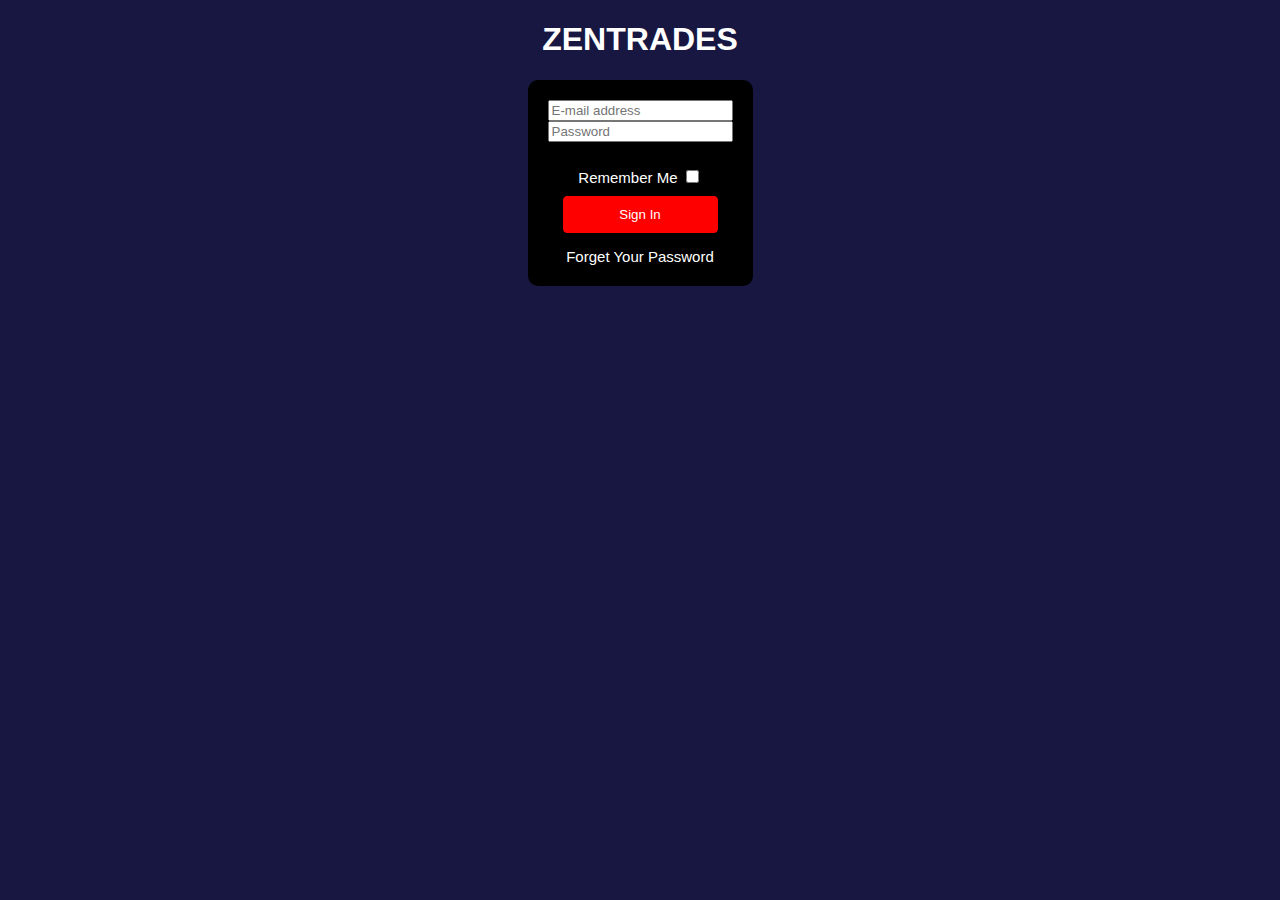
<file: index.html>
<!DOCTYPE html>
<html lang="en">
<head>
    <meta charset="UTF-8">
    <meta name="viewport" content="width=device-width, initial-scale=1.0">
    <link rel="stylesheet" href="style.css">
    <script defer src="script.js"></script>
    <title>Document</title>
</head>
<body>
    <div class="container">
       <div id="company-logo">
        <H1>ZENTRADES</H1>
       </div>
        <div class="login_element">
            <form onsubmit="return validateForm()">
            <div class="inputer">
                <input type="email" id="username" placeholder="E-mail address" >
                <input type="password"  id="password" placeholder="Password">
            </div>
            <div class="bottom">
                <div class="remember">
                    Remember Me
                    <input type="checkbox">
                </div>
                <button id="signer" type="submit">Sign In</button>
            </div>
            <a href="mailto:support@zentrades.pro?subject=Password Reset Request" id="forgetme">Forget Your Password</a>
        </form>
        </div>
    </div>
</body>
</html>
</file>
<file: style.css>
body{
    background-color: rgb(23, 23, 65);
margin: 0px;
padding: 0px;
font-family: sans-serif;
}
.login_element{
background-color: black;
padding: 20px;
margin: auto;
text-align: center;
border-radius: 10px;

}
.container{
    text-align: center;
    display: flex;
    flex-direction: column;
}
#company-logo{
    color: white;
    font-family: 'Segoe UI', Tahoma, Geneva, Verdana, sans-serif;
}
.inputer{
    display: flex;
    padding: 0;
    border: 0px solid transparent;
    border-radius: 10px;
    flex-direction: column;
}
.remember{
    color: white;
    padding: 10px;
    font-size: 15px;
}
#signer{
    padding: 10px;
    width: auto;
    background-color: red;
    color: white;
    border-radius: 4px;
    border: 1px solid red;
}
.bottom{
    display: flex;
    flex-direction: column;
    padding: 15px;
}
#signer:hover{
background-color: rgb(199, 0, 0);
border: 1px solid rgb(199, 0, 0);
cursor: pointer;
color: rgb(221, 221, 221);
}
#forgetme{
    text-decoration: none;
    color:white;
    font-size: 15px;

}
</file>
